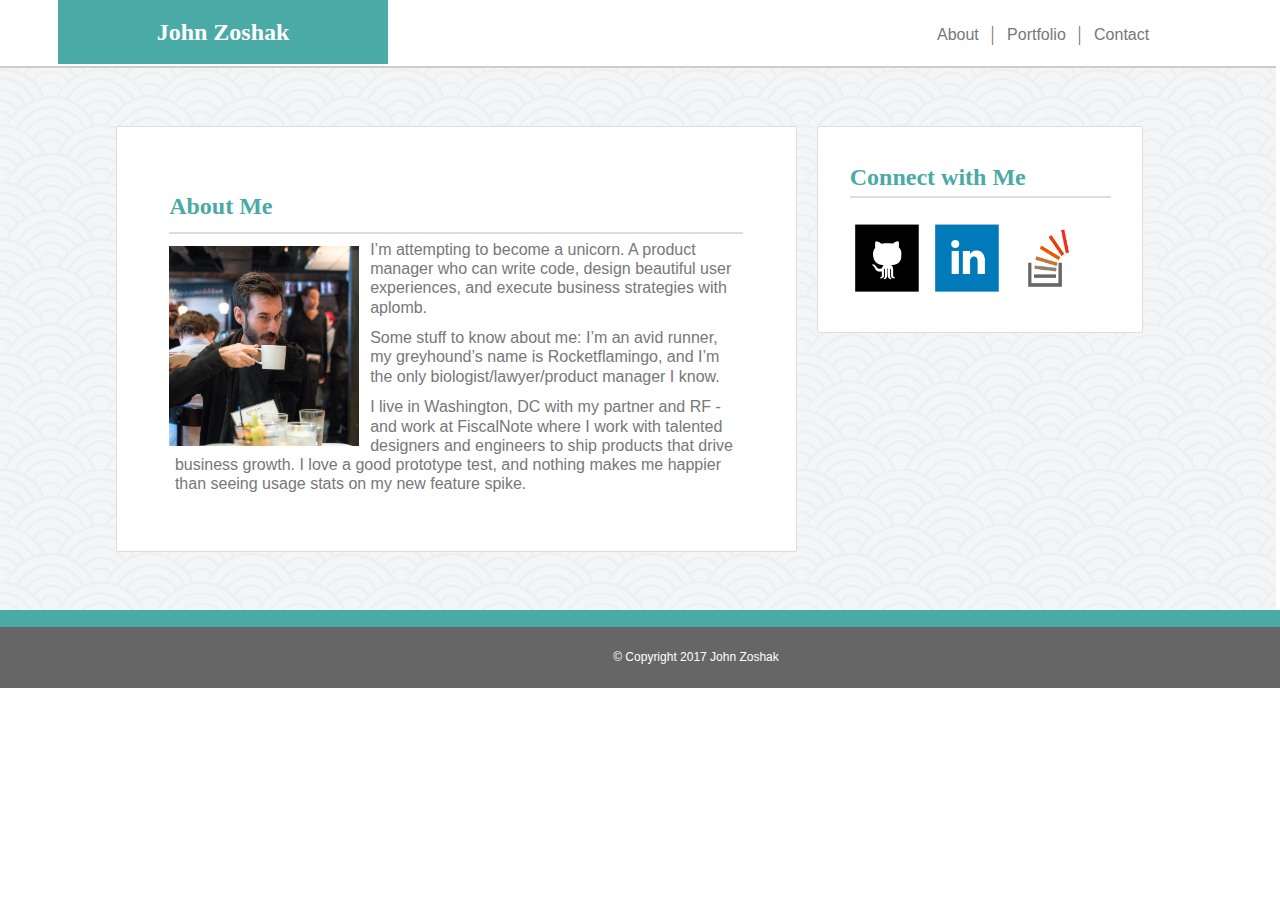
<file: index.html>
<!DOCTYPE html>
<html>
<head>
	<title>Homework 1: John Zoshak</title>
	<link rel="stylesheet" type="text/css" href="assets/css/reset.css">
	<link rel ="stylesheet" type="text/css" href="assets/css/style.css">
</head>
<body>
	<div class = "wrapper">
		
		<div class = "header">
			<div class ="name">
				<h1><a href ="index.html">John Zoshak</a></h1>
			</div> <!-- End Name -->
			<nav>
				<ul>
					<li><a href="index.html">About</a></li>
					<li id = "line"> | </li>
					<li><a href="portfolio.html">Portfolio</a></li>
					<li id ="line"> | </li>
					<li><a href="contact.html">Contact</a></li>
				</ul>
			</nav> <!-- End Nav -->
		</div> <!-- End Header -->
		
		<div class ="main_content">
			<div class ="about">
				<h2>About Me </h2>
					<img class = "me_photo" src = "assets/images/coffee_JZ.jpg" alt ="John Zoshak"/>
				<p>
					I’m attempting to become a unicorn. A product manager who can write code, design beautiful user experiences, and execute business strategies with aplomb.
				</p>
				
				<p>
					Some stuff to know about me: I’m an avid runner, my greyhound’s name is Rocketflamingo, and I’m the only biologist/lawyer/product manager I know.
				</p>
				
				<p>
					I live in Washington, DC with my partner and RF - and work at FiscalNote where I work with talented designers and engineers to ship products that drive business growth. I love a good prototype test, and nothing makes me happier than seeing usage stats on my new feature spike.
				</p>
			</div> <!-- end about -->
			<div class ="connect">
				<h2>Connect with Me</h2>
				<div class ="social_icons">
					<a href="https://github.com/JZoshak2"><img class = "social" src = "assets/images/github.png" alt = "GitHub" /></a>
					<a href="https://www.linkedin.com/in/johnzoshak/"><img class = "social" src = "assets/images/linkedin.png" alt = "LinkedIn" /></a>
					<a href="http://stackoverflow.com/users/7460102/john-zoshak"><img class = "social" src = "assets/images/stack2.png" alt = "Stack Overflow" /></a>
				</div> <!-- end social icons -->

			</div> <!-- end connect -->
		</div> <!-- End main_content -->
		
		<footer>
			<div class ="liner">
			</div> <!-- end liner -->
			<div class = "copyright">
				<p> &copy; Copyright 2017 John Zoshak </p>
			</div> <!-- end copyright -->
		</footer> <!-- end footer -->
	</div> <!-- End Wrapper -->
</body>
</html>
</file>
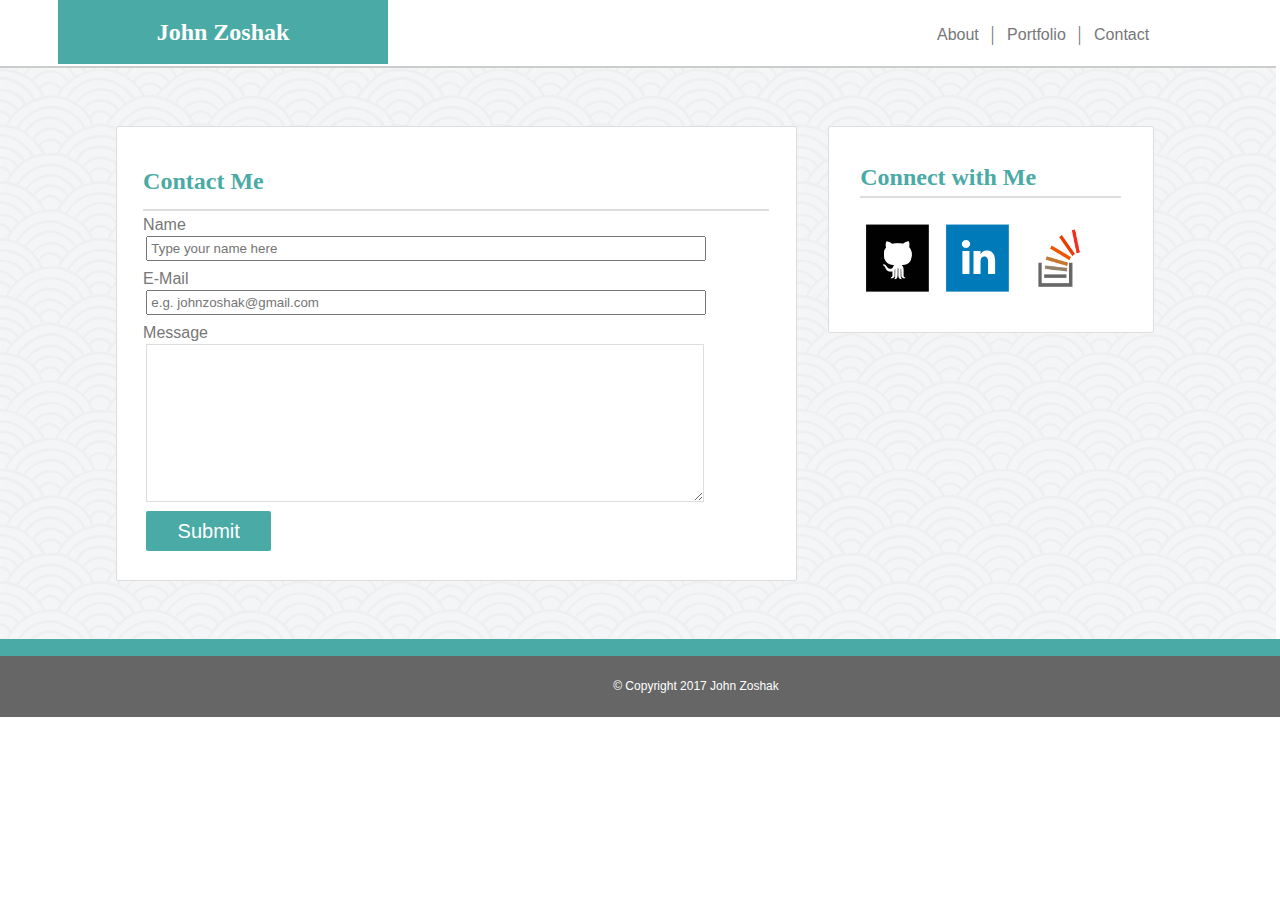
<file: contact.html>
<!DOCTYPE html>
<html>
<head>
	<title>Homework 1: John Zoshak</title>
	<link rel="stylesheet" type="text/css" href="assets/css/reset.css">
	<link rel ="stylesheet" type="text/css" href="assets/css/style.css">
</head>
<body>
	<div class = "wrapper">
		
		<div class = "header">
			<div class ="name">
				<h1><a href ="index.html">John Zoshak</a></h1>
			</div> <!-- End Name -->
			<nav>
				<ul>
					<li><a href="index.html">About</a></li>
					<li id ="line"> | </li>
					<li><a href="portfolio.html">Portfolio</a></li>
					<li id ="line"> | </li>
					<li><a href="contact.html">Contact</a></li>
				</ul>
			</nav> <!-- End Nav -->
		</div> <!-- End Header -->
		
		<div class = "main_content">
			<div class ="contact_form">
				<h2> Contact Me </h2>
				<form>
					 <p class = "form_header">Name</p> 
					<input class = "input" type="text" name = "name" placeholder="Type your name here">
					<p class ="form_header">E-Mail</p> 
					<input class = "input" type= "text" name = "email" placeholder ="e.g. johnzoshak@gmail.com">
					<br>
					<p class ="form_header">Message </p> 
					<textarea class = "input" name = "message" rows = "10" placeholder="Drop me a line!">
					</textarea>
					<br>
					<input class = "button" type="submit">
				</form>
			</div> <!-- end contact form -->
			<div class ="connect">
				<h2>Connect with Me</h2>
				<div class ="social_icons">
					<a href="https://github.com/JZoshak2"><img class = "social" src = "assets/images/github.png" alt = "GitHub" /></a>
					<a href="https://www.linkedin.com/in/johnzoshak/"><img class = "social" src = "assets/images/linkedin.png" alt = "LinkedIn" /></a>
					<a href="http://stackoverflow.com/users/7460102/john-zoshak"><img class = "social" src = "assets/images/stack2.png" alt = "Stack Overflow" /></a>
				</div> <!-- end social icons -->
			</div> <!-- end connect -->
		</div> <!end contact_content>
		
		<footer>
			<div class ="liner">
			</div> <!-- end liner -->
			<div class = "copyright">
				<p> &copy; Copyright 2017 John Zoshak </p>
			</div> <!-- end copyright -->
		</footer> <!-- end footer -->
	</div> <!-- End Wrapper -->
</body>
</html>
</file>
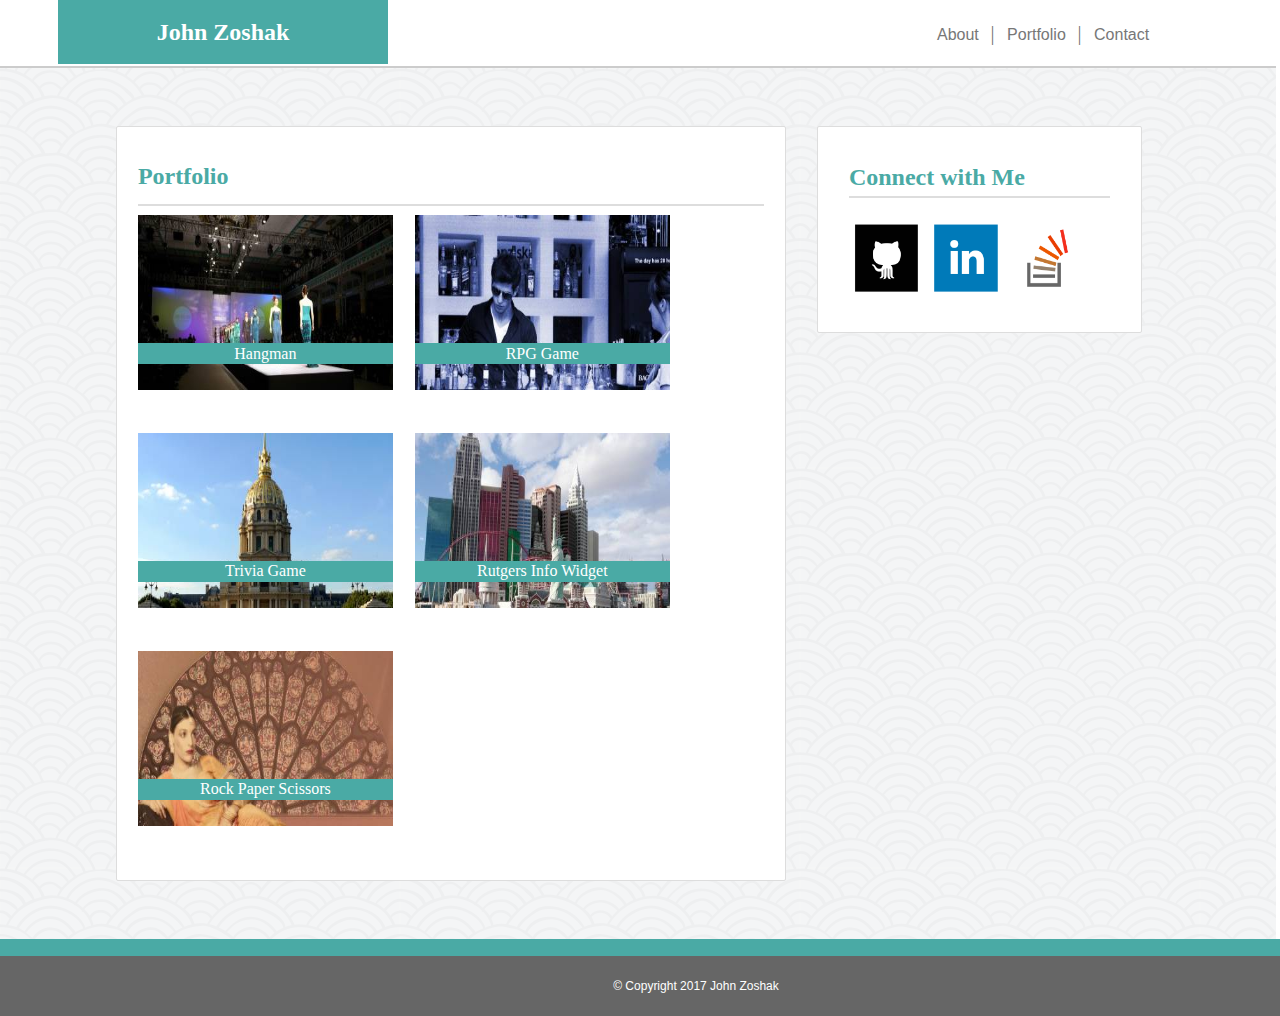
<file: portfolio.html>
<!DOCTYPE html>
<html>
<head>
	<title>Homework 1: John Zoshak</title>
	<link rel="stylesheet" type="text/css" href="assets/css/reset.css">
	<link rel ="stylesheet" type="text/css" href="assets/css/style.css">
</head>
<body>
	<div class = "wrapper">
		
		<div class = "header">
			<div class ="name">
				<h1><a href ="index.html">John Zoshak</a></h1>
			</div> <!-- End Name -->
			<nav>
				<ul>
					<li><a href="index.html">About</a></li>
					<li id ="line"> | </li>
					<li><a href="portfolio.html">Portfolio</a></li>
					<li id ="line"> | </li>
					<li><a href="contact.html">Contact</a></li>
				</ul>
			</nav> <!-- End Nav -->
		</div> <!-- End Header -->
		
		<div class = "main_content">
			<div class ="portfolio">
				<h2> Portfolio </h2>
				<div class ="portfolio_image">
					<img src = "assets/images/bread.jpg" alt ="hangman" />
					<h3>Hangman</h3>
				</div> <!-- end portfolio image 1 -->

				<div class ="portfolio_image">
					<img src = "assets/images/nyc.jpg" alt ="RPG Game" />
					<h3>RPG Game</h3>
				</div> <!-- end portfolio image 2 -->

				<div class ="portfolio_image">
					<img src = "assets/images/tree.jpg" alt ="Trivia Game" />
					<h3>Trivia Game</h3>
				</div> <!-- end portfolio image 3 -->

				<div class ="portfolio_image">
					<img src = "assets/images/ipad.jpg" alt ="Rutgers Info Widget" />
					<h3>Rutgers Info Widget</h3>
				</div> <!-- end portfolio image 4 -->

				<div class ="portfolio_image">
					<img src = "assets/images/dj.jpg" alt ="Rock Paper Scissors" />
					<h3>Rock Paper Scissors</h3>
				</div> <!-- end portfolio image 5 -->

				
			</div> <!-- end portfolio -->
			<div class ="connect">
				<h2>Connect with Me</h2>
				<div class ="social_icons">
					<a href="https://github.com/JZoshak2"><img class = "social" src = "assets/images/github.png" alt = "GitHub" /></a>
					<a href="https://www.linkedin.com/in/johnzoshak/"><img class = "social" src = "assets/images/linkedin.png" alt = "LinkedIn" /></a>
					<a href="http://stackoverflow.com/users/7460102/john-zoshak"><img class = "social" src = "assets/images/stack2.png" alt = "Stack Overflow" /></a>
				</div> <!-- end social icons -->
			</div> <!-- end connect -->
		</div> <!end portfolio section>
		
		<footer>
			<div class ="liner">
			</div> <!-- end liner -->
			<div class = "copyright">
				<p> &copy; Copyright 2017 John Zoshak </p>
			</div> <!-- end copyright -->
		</footer> <!-- end footer -->
	</div> <!-- End Wrapper -->
</body>
</html>
</file>
<file: assets/css/style.css>
.wrapper {
	max-width: 1160px;
}

/* Header Styles */

.header {
	width: 100%;
}

.name {
	float: left;
	width: 25%;
	background-color: #4aaaa5;
	padding: 20px;
	text-align: center;
	position: relative;
	left: 5%;
}

h1 {
	color: white;
	font-size: 24px;
	font-weight: bold;
	font-family: "Georgia", Times, Times New Roman, serif;

}

nav {
	float: left;
	display: block;
	position: relative;
	left: 50%;
	padding: 2%;
	width: 33%;

}

li {
	display: inline;
	font-size: 20px;
	margin: 0 1%;
	color: #777;
}

li a {
	text-decoration: none;
	color: #777;
	font-family: "Arial", "Helvetica Neue", "Helvetica", sans-serif;
	font-size: 16px;
}

li a:hover {
	color: #aaa;
}

h1 a {
	color: white;
	text-decoration: none;
}

/* Main Content Styles */

.main_content { /* Accounts for index, contact, and portfolio page main content area */
	border-top: 2px #ccc solid;
	background-image: url("../images/seigaiha.png");
	width: 90%;
	float: left;
	padding: 5% 10%;
}

.about {
	background-color: #fff;
	width: 55%;
	padding: 5%;
	float: left;
	margin-right: 1%;
	border: 1px solid #ddd;
	border-radius: 2px; /* I hate sharp edges :D */
}


h2 {
	font-size: 24px;
	color: #4aaaa5;
	font-weight: bold;
	font-family: "Georgia", Times, Times New Roman, serif;
	padding: 2.5% 2.5% 2.5% 0;
	border-bottom: 2px solid #ddd;
}

.me_photo {
	width: 33%;
	height: 200px;
	float: left;
	display: block;
	margin-top: 2%;
	margin-right: 2%;
	margin-bottom: 1%;
}

p {
	font-size: 16px;
	 font-family: sans-serif;
	 padding: 1% 1%;
	 font-family: "Arial", "Helvetica Neue", "Helvetica", sans-serif;
	 line-height: 120%;
	 color: #777;
}

.connect {
	width: 25%;
	float: left;
	background-color: #fff;
	padding: 3%;
	margin-left: 1%;
	border: 1px solid #ddd;
	border-radius: 2px;
}

.social {
	height: 75px;
	width: 27%;
	margin-top: 20px;
	padding: 1%;
}

/* Footer Styles */

footer {
	clear: both;
	width: 100%;
}

.liner {
	background-color: #4aaaa5;
	height: 5px;
	width: 100%;
	padding: .5% 10%;
}

.copyright{
	background-color: #666666;
	color: white;
	text-align: center;
	width: 100%; 
	padding: 1% 10%;
}

.copyright p {
	font-size: 12px;
	color: white;
}

/* Contact Page Styles */ 

.contact_form {
	background-color: #fff;
	width: 60%;
	float: left;
	padding: 2.5%;
	border-radius: 2px;
	margin-right: 2%;
	border: 1px solid #ddd;
}

input, textarea {
	padding: .5%;
	margin: .5%;
}

textarea {
	border: 1px solid #ddd;
}

.form_header {
	color: #777;
	font-family: "Arial", "Helvetica Neue", "Helvetica", sans-serif;
	padding: 0px;
	line-height: 100%;
	margin-top: 1%;
}

.input {
	width: 550px;
}

.button {
	width: 125px;
	height: 40px;
	background-color: #4aaaa5;
	color: white;
	font-size: 20px;
	font-family: "Arial", "Helvetica Neue", "Helvetica", sans-serif;
	border: none;
	border-radius: 2px;
}

.button:hover {
	background-color: #5bbbb6;
}

/* Portfolio Styles */

.portfolio_image {
	float: left;
	padding: 1.5% 0px;
}

.portfolio_image:nth-child(odd) { 
	padding-left: 3.5%
}


.portfolio_image img {
	height: 175px;
	width: 255px;
}

.portfolio_image h3 {
	background-color: #4aaaa5;
	color: white;
	text-align: center;
	padding: 1% 2.5%;
	position: relative;
	bottom: 50px;
}

.portfolio {
	width: 60%;
	float: left;
	background-color: #fff;
	margin-right: 20px;
	padding: 2%;
	border: 1px solid #ddd;
	border-radius: 2px;
}

@media screen and (max-width: 980px) {
	/* Home/General Adjustments */


	.me_photo {
		float: none;
		margin: 1% auto;
		height: 175px;
		width: 45%;
	}

	.about {
		width: 45%;
	}

	.connect {
		width: 33%; /* Icons look better at wider width when in this media query range */
	}

	nav {
		left: 37.5%; /* Relative Positioning Adjustment */
	}

	/* Portfolio Adjustments */
	.portfolio_image {
		float: none;
		margin-right: 0;
	}

	.portfolio_image:nth-child(odd) {
		padding: 0;
	}

	.portfolio_image h3 {
		padding: 2.5% 0;
		bottom: 40px;
	}

	.portfolio {
		width: 33%;
	}

	.portfolio_image img {
		width: 100%; 
	}

	.contact_form {
		width: 33%;
	}

	form {
		width: 100%;
	}

	.input {
		width: 100%;
	}

	.social {
		width: 30%;
	}
}

@media screen and (max-width: 768px) {
	/* Home and General */

	.me_photo {
		float: left;
		width: 30%;
		margin-right: 2%;
	}

	.about {
		width: 75%;
	}

	.connect {
		width: 80%;
		margin-top: 2%;
		margin-left: 0;
		margin-right:0;
		padding-right: 7%;
	}

	.social {
		width: 65px
	}

	nav {
		left: 25%; /* Relative Positioning Adjustment */
	}

	.portfolio_image {
	float: left;
	padding: 1.5% 0px;
	width: 45%;
}

	.portfolio_image:nth-child(odd) { 
	padding-left: 5%;
	padding: 1.5% 5%;

}
	.portfolio {
		width: 80%;
	}

	.connect {
		padding-right: 2.3%;
	}

	.contact_form {
		width: 80%;
	}
}

@media screen and (max-width: 640px) {

	.me_photo {
		float: none;
		margin: 2% auto;
		height: 175px;
		width: 50%;
	}

	.about {
		width: 85%;
	}
	.name {
		width: 100%;
		position: static;
	}
	nav {
		position: static;
		clear: both;
		width: 100%;
		margin: 1% 12%;
	}

	.connect {
		width: 90%; /*Looks better at smallest width */
	}

	#line {
		display: none; /* Small hack to fix my non border implementation of the lines on the nav */
	}

	nav li {
		padding: 0 7%; /* Semi arbitrary implementation, but looks nice at small widths */
	}

	/* Portfolio Adjustments */
	.portfolio_image {
		float: none;
		margin: 0px auto;

	}

	.portfolio_image:nth-child(odd) { /*I am now regretting using the nth-child implementation for the smaller widths */
		padding: 0;
	}

	.portfolio_image h3 {
		padding: 2.5% 0;
		bottom: 40px;
		width: 100%;
	}

	.portfolio {
		width: 90%;
	}

	.portfolio_image img {
		width: 100%; 
		margin-right: 0px;
	}

	.contact_form {
		width: 90%;
	}

	form {
		width: 100%;
	}

	.input {
		width: 100%;
	}
}
</file>
